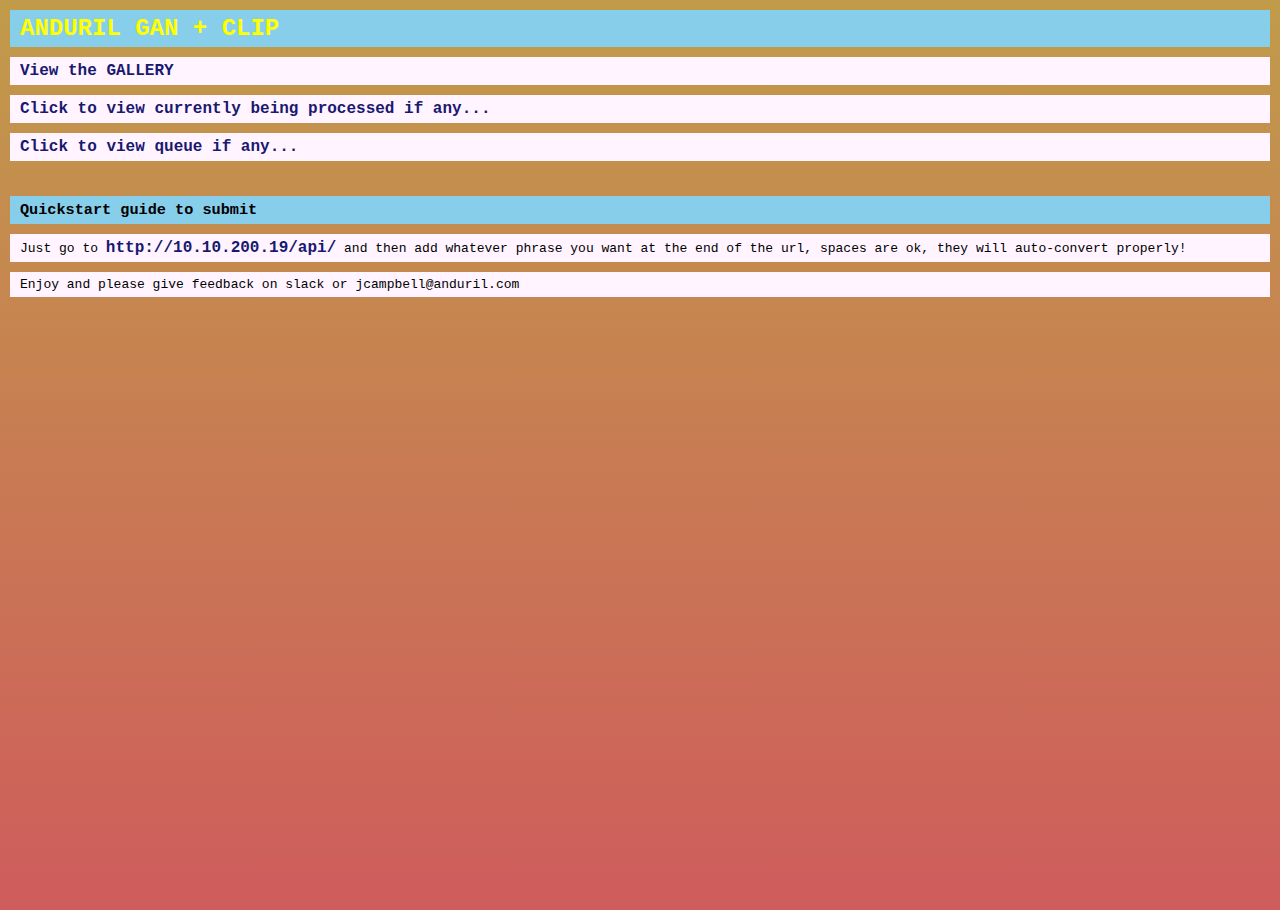
<file: web/index.html>
<!DOCTYPE html>
<html>
<head>
<style>
a {
 font-size: 16px;
 text-decoration: none;
 font-weight: bold;
 color: midnightblue;
}

a:hover {
text-decoration: hotpink double underline;
}
p, h3 {
margin:10px;
padding: 5px 10px;
background-color: #fff4ff;
}

.largemagic {
color: yellow;
font-size: 1.5rem;
}

.magic {
margin:10px;
padding: 5px 10px;
background-color: skyblue;
}
body {
  margin: 0;
}
.stage {
  animation: animateBg 10s linear infinite;
  background-image: linear-gradient(0deg,#cf5c5c,#c19b4a,#def2a0,#c6ee4a,#42eca6,#64b3d9,#208ea2,#498ada,#5b73df,#897ed3,#cf5c5c,#c19b4a);
  background-size: 100% 1100%;
  height: 100vh;
  width: 100vw;
}
@keyframes animateBg {
  0% { background-position: 0% 0%; }
  100% { background-position: 0% 100%; }
}
</style>
    <title>ANDURIL GAN + CLIP</title>
</head>
 <body class="stage" style="font-family:monospace;">
    <h3 class="largemagic magic">ANDURIL GAN + CLIP</h3>
    <p><a href="gallery.php">View the GALLERY</a></p>
    <p><a href="api/current">Click to view currently being processed if any...</a></p>
    <p><a href="api/queuelist">Click to view queue if any...</a></p>
    <br />
    <h3 class="magic">Quickstart guide to submit</h3>
    <p>Just go to <a href="http://10.10.200.19/api/">http://10.10.200.19/api/</a> and then add whatever phrase you want at the end of the url, spaces are ok, they will auto-convert properly!</p>
    <p>Enjoy and please give feedback on slack or jcampbell@anduril.com</p>
</body>
</html>
</file>
